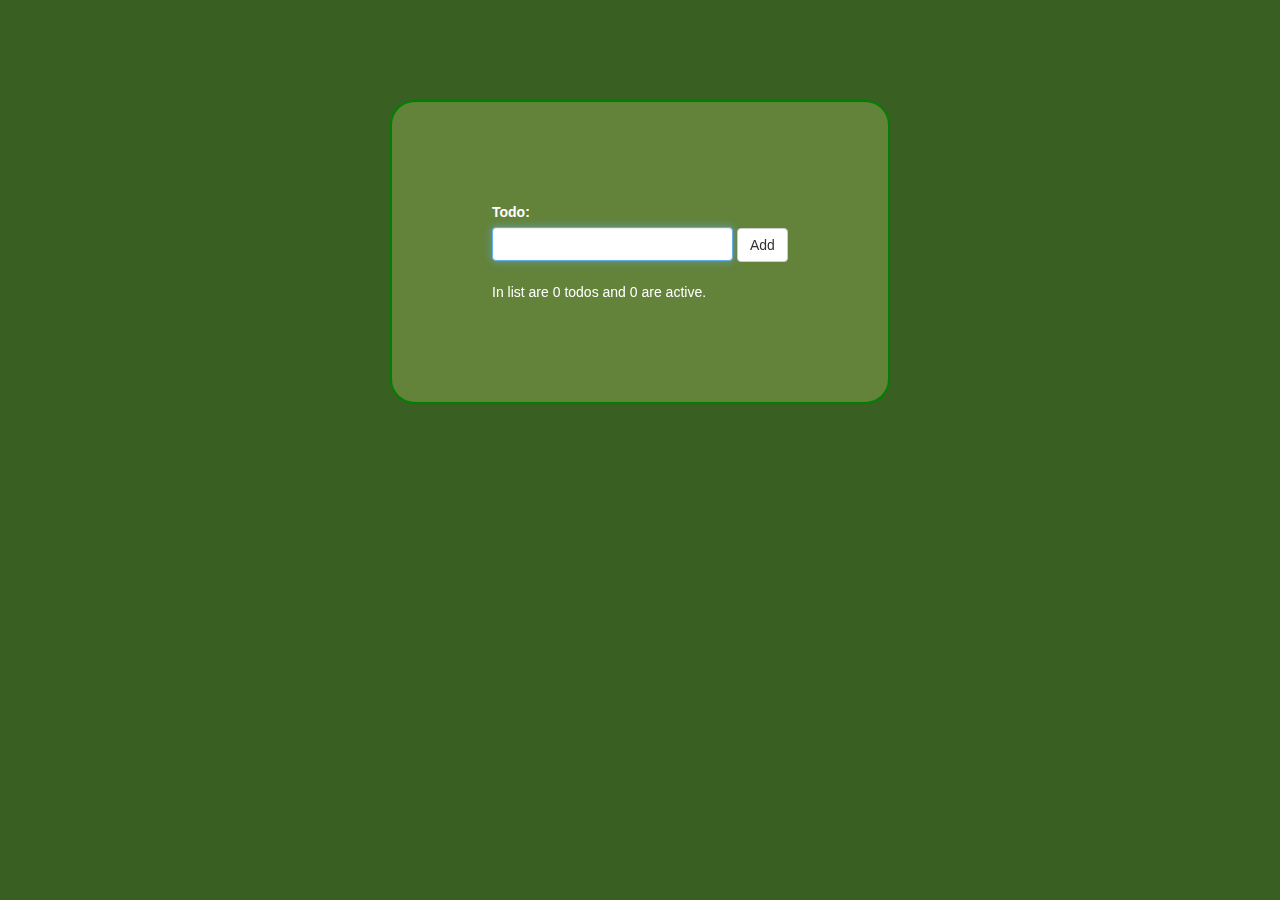
<file: Lesson6/index.html>
<!DOCTYPE html>
<html>
  <head>
      <title>TODO app</title>
      <link href="css/bootstrap.min.css" rel="stylesheet">
      <link href="css/style.css" rel="stylesheet">
  </head>

  <body>
    <div id="todo-table">
      <div class="form-group">
        <label for="todo">Todo:</label>
        <input id="inputview" class="form-control" type="text" name="todo" autofocus>
        <button id="buttontodo" class="btn btn-default">Add</button>
      </div>
      <ul id="listview" class="list-group"></ul>
      <footer id="footerview">
        In list are <span id="list-all">0</span> todos and <span id="list-active">0</span> are active.
      </footer>
    </div>
    
    <script type="text/javascript" src="js/ee.js"></script>
    <script type="text/javascript" src="js/utils.js"></script>
    <script type="text/javascript" src="js/store.js"></script>
    <script type="text/javascript" src="js/controllers/input_controller.js"></script>
    <script type="text/javascript" src="js/controllers/list_controller.js"></script>
    <script type="text/javascript" src="js/controllers/footer_controller.js"></script>
    <script type="text/javascript" src="js/views/input_view.js"></script>
    <script type="text/javascript" src="js/views/list_view.js"></script>
    <script type="text/javascript" src="js/views/footer_view.js"></script>
    <script type="text/javascript" src="js/app.js"></script>
    
  </body>
</html>
</file>
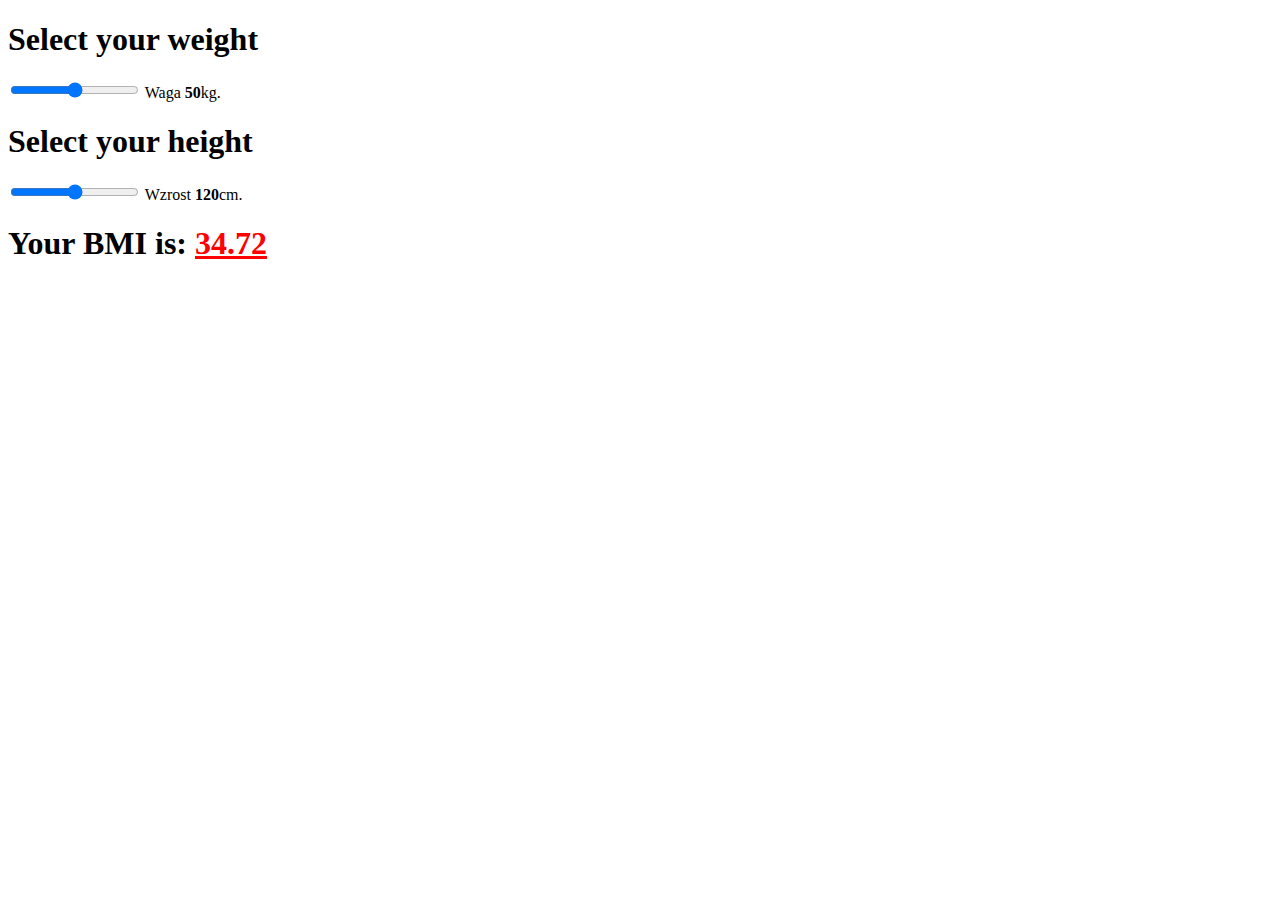
<file: Lesson4/code/index.html>
<!doctype html>
<html lang="en">

	<head>
		<meta charset="utf-8">

		<title>BMI</title>

		<meta name="author" content="Damian Sosnowski">

		<link rel="stylesheet" href="app.css">
		<script type="text/javascript" src="app.js"></script>
	</head>
	<body>
	<div class="weight">
		<h1>Select your weight</h1>
		<input type="range"  min="0" max="100" name="weight" /> Waga <span>50</span>kg.
	</div>
	<div class="height">
		<h1>Select your height</h1>
		<input type="range"  min="0" max="240" name="height" /> Wzrost <span>120</span>cm.
	</div>

	<h1>Your BMI is: <span>0</span></h1>
	</body>
	</script>
</file>
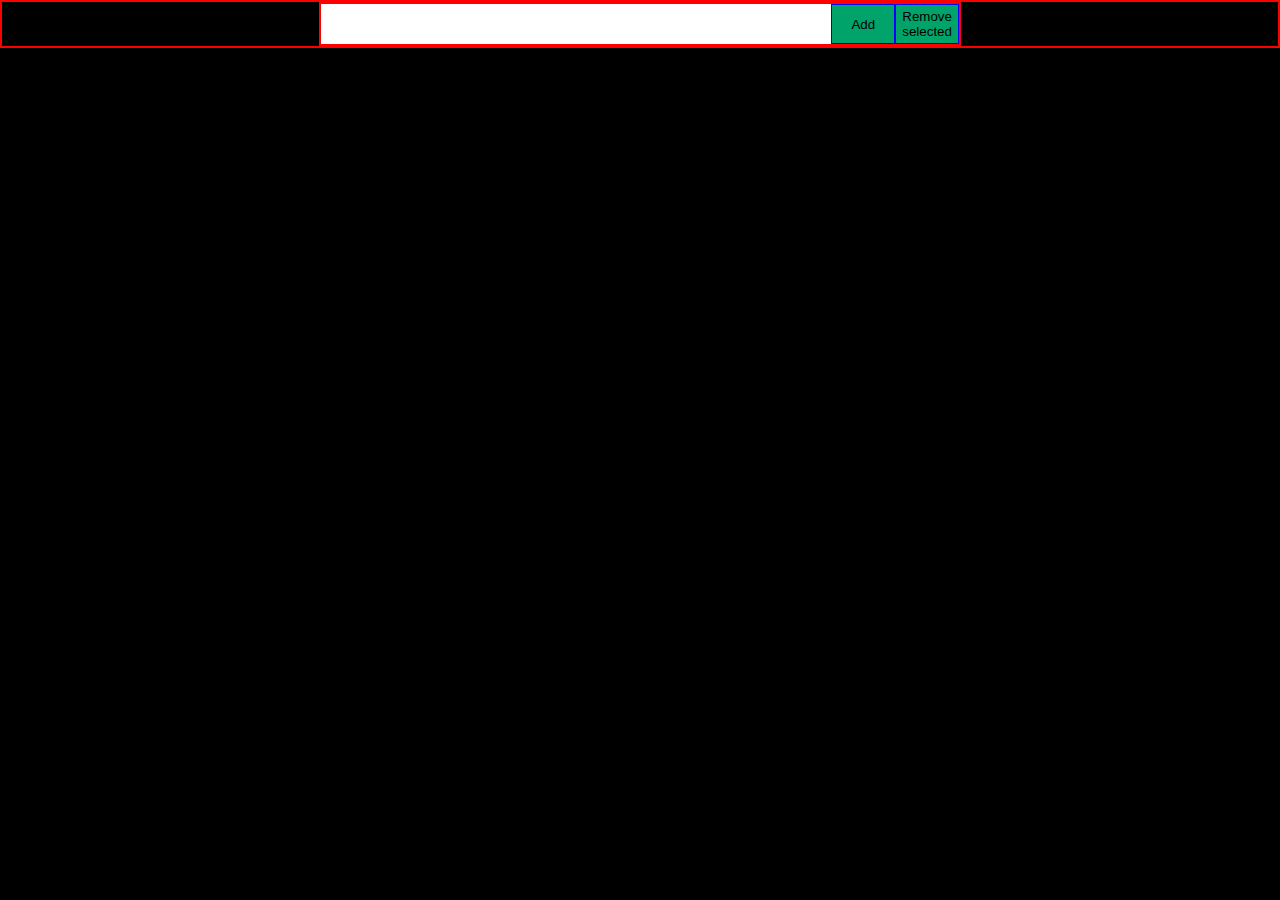
<file: Lesson7/code/index.html>
<!doctype html>
<html lang="en" ng-app="myapp">

    <head>
        <meta charset="utf-8">

        <title>Web Applications [UAM]- by Damian Sosnowski</title>

        <meta name="author" content="Damian Sosnowski">

        <link rel="stylesheet" href="styles.css">

        <script src="lib/angular.js"></script>
        <script src="js/todoctrl.js"></script>
    </head>

    <body>
        <div class="list" ng-controller="TodoCtrl">
            <input type="text" class="field" ng-model="inputValue"/>
            <button class="submit" ng-click="removeSelected()">Remove selected</button>
            <button class="submit" ng-click="addNew()">Add</button>
            <ul>
                <li ng-repeat="element in elements"
                ng-class="{'inactive': element.status === false}"
                ng-click="element.status = false">
                {{element.value}}
                <input type="checkbox"/>
                </li>
            </ul>
        </div>
    </body>
</html>
</file>
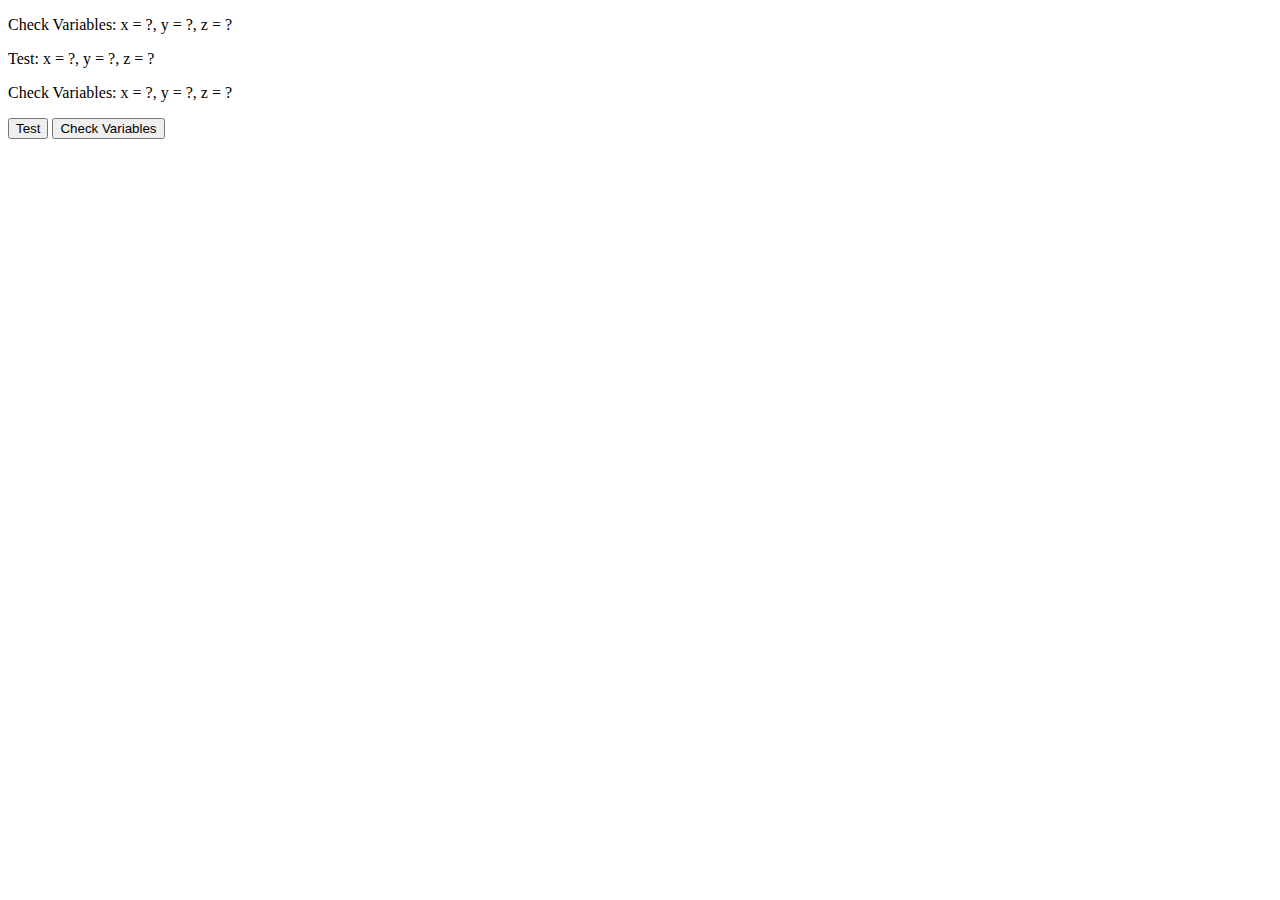
<file: Lesson1/exercises/exercise1.html>
<!doctype html>  
<head>  
  <meta charset="utf-8">  
  <title>Exercise 1</title>    
</head>  
  
<body>  
    
    <p>Check Variables: x = ?, y = ?, z = ?</p>
    <p>Test: x = ?, y = ?, z = ?</p>
    <p>Check Variables: x = ?, y = ?, z = ?</p>
    
    <button id="testButton">Test</button>
    <button id="checkVariablesButton">Check Variables</button>
    
    <script type="text/javascript">
        var x = 4;
        y = 10;
        
        function checkVariables() {
            alert('x: ' + x); //x = ??
            alert('y: ' + y); //y = ??
            alert('z: ' + z); //z = ??
        }
        
        function test() {
            var x = 1;
            y = 3;
            z = 8;
            
            alert('x: ' + x); //x = ??
            alert('y: ' + y); //y = ??
            alert('z: ' + z); //z = ??
        }
        
    </script>
    
    <script type="text/javascript">
        document.getElementById("testButton").addEventListener("click", test);
        document.getElementById("checkVariablesButton").addEventListener("click", checkVariables);
    </script>
</body>
</html>
</file>
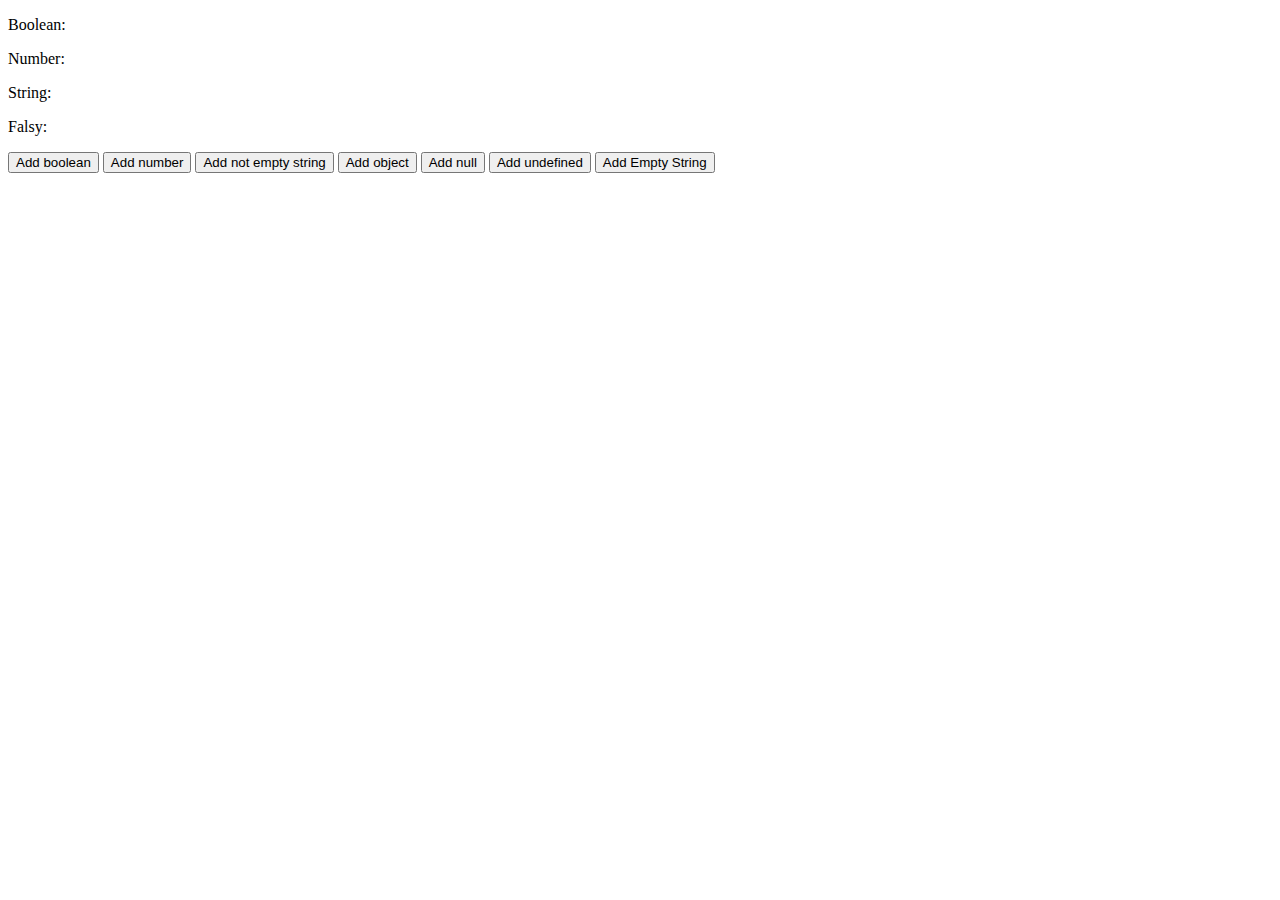
<file: Lesson1/exercises/exercise2.html>
<!doctype html>  
<head>  
  <meta charset="utf-8">  
  <title>Exercise 2</title>    
</head>  

<body>
    
    <p>Boolean: <label id="boolLabel"></label></p>
    <p>Number: <label id="numberLabel"></label></p>
    <p>String: <label id="stringLabel"></label></p>
    <p>Falsy: <label id="falseLabel"></label></p>
    
    <button id="addBoolBtn">Add boolean</button>
    <button id="addNumberBtn">Add number</button>
    <button id="addStringBtn">Add not empty string</button>
    <button id="addObjectBtn">Add object</button>
    <button id="addNullBtn">Add null</button>
    <button id="addUndefinedBtn">Add undefined</button>
    <button id="addEmptyStringBtn">Add Empty String</button>
    
    <script type="text/javascript">
        
        var arr = [];
        
        function countGiven(givenType) {
            var count = 0;
            arr.forEach(function(element) {
                if (typeof(element) === givenType) {
                    count += 1;
                };
            });
            return count;
        }
        
        function countBoolean() {
            return countGiven("boolean");
        }
        
        function countNumber() {
            return countGiven("number");
        }
        
        function countString() {
            return countGiven("string");
        }
        
        function countFalsy() {
            var count = 0;
            arr.forEach(function(element) {
                if (!element) {
                    count += 1;
                };
            });
            return count;
        }
        
        function refresh() {
            document.getElementById("boolLabel").innerHTML = countBoolean();
            document.getElementById("numberLabel").innerHTML = countNumber();
            document.getElementById("stringLabel").innerHTML = countString();
            document.getElementById("falseLabel").innerHTML = countFalsy();
        }
        
    </script>
    
    <script type="text/javascript">
        
        document.getElementById("addBoolBtn").addEventListener("click", function() { arr.push(true); refresh(); } );
        document.getElementById("addNumberBtn").addEventListener("click", function() { arr.push(5); refresh(); } );
        document.getElementById("addStringBtn").addEventListener("click", function() { arr.push("abc"); refresh(); } );
        document.getElementById("addObjectBtn").addEventListener("click", function() { arr.push({}); refresh(); } );
        document.getElementById("addNullBtn").addEventListener("click", function() { arr.push(null); refresh(); } );
        document.getElementById("addUndefinedBtn").addEventListener("click", function() { arr.push(undefined); refresh(); } );
        document.getElementById("addEmptyStringBtn").addEventListener("click", function() { arr.push(""); refresh(); } );

    </script>
    
</body>
</html>
</file>
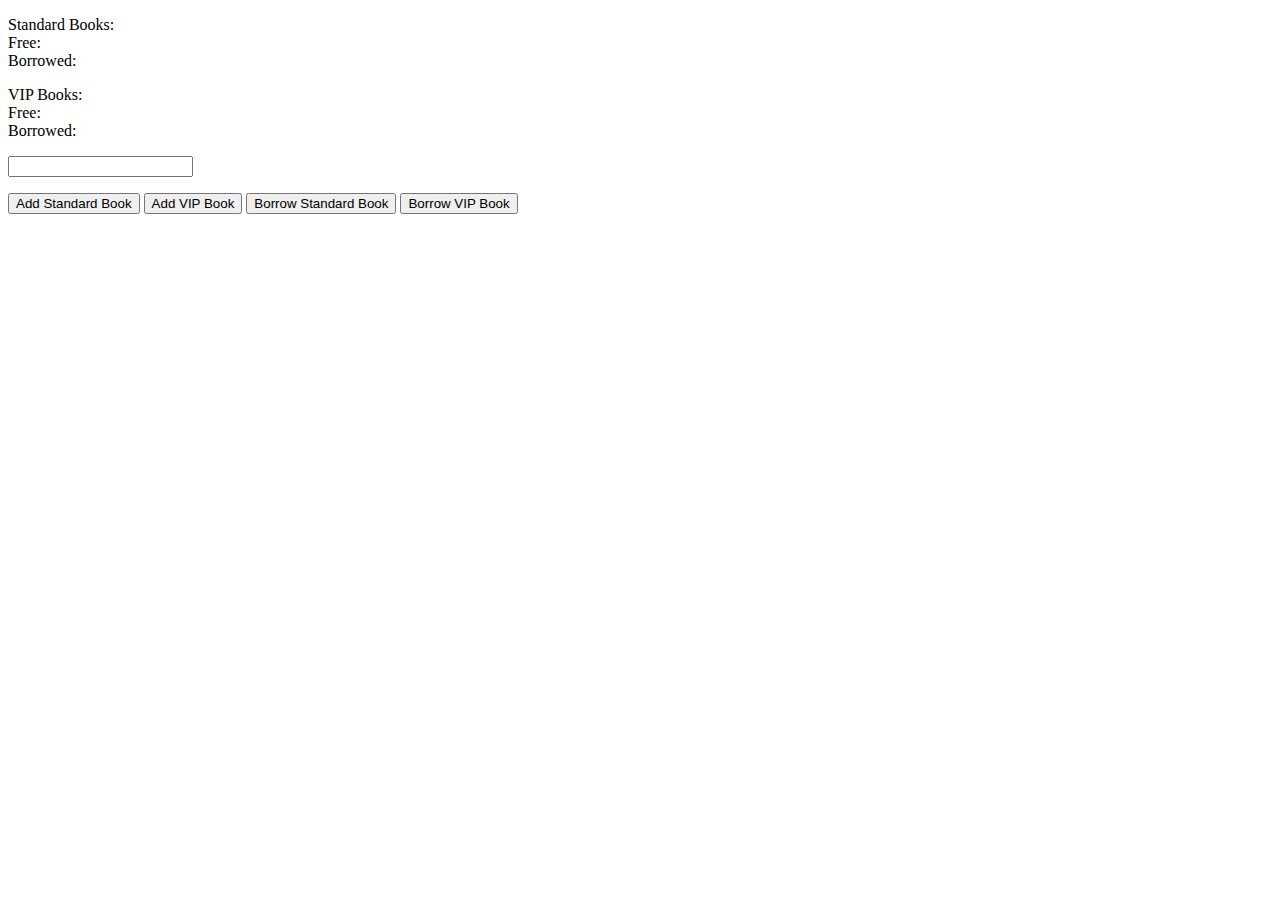
<file: Lesson1/exercises/exercise3.html>
<!doctype html>  
<head>  
  <meta charset="utf-8">  
  <title>Exercise 3</title>    
</head>  

<body>
    
    <p>
        Standard Books: <br />
        Free: <label id="standardFreeLabel"></label> <br />
        Borrowed: <label id="standardBorrowedLabel"></label>
    </p>
    
    <p>
        VIP Books: <br />
        Free: <label id="vipFreeLabel"></label> <br />
        Borrowed: <label id="vipBorrowedLabel"></label>
    </p>
    
    <p>
        <input id="titleInput" />
    </p>
    
    <button id="addStandardBookBtn">Add Standard Book</button>
    <button id="addVipBookBtn">Add VIP Book</button>
    <button id="borrowStandardBtn">Borrow Standard Book</button>
    <button id="borrowVipBtn">Borrow VIP Book</button>
    
    <script type="text/javascript">
            
        var library = {
            standards: [],
            vip: []
        };
        
        function addBookToLibrary(title, library) {
            library.push({
                title: title,
                isBorrowed: false
            });
        }
        
        function addStandardBook(title) {
            addBookToLibrary(title, library.standards);
        }
        
        function addVipBook(title) {
            addBookToLibrary(title, library.vip);
        }
        
        function findBookByTitle(library, title) {
            var i = 0, bookFound = false, bookIndex = -1;
            library.forEach(function(element) {
                if (element.title === title && element.isBorrowed === false) {
                    bookFound = true;
                    bookIndex = i;
                }
                i += 1;
            });
            if (bookFound) {
                library[bookIndex].isBorrowed = true;
            }
        }
        
        function borrowStandardBook(title) {
            findBookByTitle(library.standards, title);
        }
        
        function borrowVipBook(title) {
            findBookByTitle(library.vip, title);
        }
        
        function catalogingBooks(library, free, borrowed) {
            library.forEach(function(element) {
                if (element.isBorrowed) {
                    borrowed.push(element.title);
                } else {
                    free.push(element.title);
                }
            });
        }
        
        function printStandards() {
            var free = [], borrowed = [];
            
            catalogingBooks(library.standards, free, borrowed);
            
            document.getElementById("standardFreeLabel").innerHTML = free.join(", ");
            document.getElementById("standardBorrowedLabel").innerHTML = borrowed.join(", ");
        }
        
        function printVip() {
            var free = [], borrowed = [];
            
            catalogingBooks(library.vip, free, borrowed);
            
            document.getElementById("vipFreeLabel").innerHTML = free.join(", ");
            document.getElementById("vipBorrowedLabel").innerHTML = borrowed.join(", ");
        }
        
    </script>
    
    
    <script type="text/javascript">
        
        document.getElementById("addStandardBookBtn").addEventListener("click", function() { 
            var title = document.getElementById("titleInput").value;
            addStandardBook(title);
            printStandards();
            printVip();
        });
        document.getElementById("addVipBookBtn").addEventListener("click", function() { 
            var title = document.getElementById("titleInput").value;
            addVipBook(title);
            printStandards();
            printVip();
        });
        document.getElementById("borrowStandardBtn").addEventListener("click", function() { 
            var title = document.getElementById("titleInput").value;
            borrowStandardBook(title);
            printStandards();
            printVip();
        });
        document.getElementById("borrowVipBtn").addEventListener("click", function() { 
            var title = document.getElementById("titleInput").value;
            borrowVipBook(title);
            printStandards();
            printVip();
        });

    </script>
    
</body>
</html>
</file>
<file: Lesson6/css/style.css>
body {
  background-color: #395F23;
}
.form-group label {
  display: block;
  color: white;
}
#inputview {
  width: 241px;
  display: inline;
}

#todo-table {
  padding: 100px;
  margin-top: 100px;
  margin-left: auto;
  margin-right: auto;
  width: 500px;
  background-color: rgb(99, 131, 59);
  border: 2px solid green;
  border-radius: 25px;
}

#listview label {
  background-color: rgb(49, 84, 42);
  color: gray;
}

.todo {
  background-color: green !important;
  color: white !important;
}

#footerview {
  color: white;
}
</file>
<file: Lesson4/code/app.css>
.ok {
	color: green;
}

.bad {
	color: red;
	text-decoration: underline;
}

.medium {
	color: orange;
}

.weight span, .height span {
	font-weight: bold;
}
</file>
<file: Lesson7/code/styles.css>
body {
	background: #000;
	margin: 0;
	padding: 0;
	color: #FFF;
}

.list {
	margin: 0 auto;
	padding: 0;
	width: 50%;
	background: #004F33;
	color: #000;
}

.list .field {
	width: 80%;
	margin: 0;
	padding: 0;
	height: 3em;
	border: 0;
}

.list .submit {
	width: 10%;
	margin: 0;
	padding: 0;
	height: 3em;
	background: #00A36A;
  border: 1px solid blue;
  float: right;
}

.list ul {
	margin: 0;
	padding: 0;
	width: 100%;
	list-style: none;
}

.list ul li {
	margin: 2px 0;
	padding: 0.5em;
	padding-left: 2em;
	display: block;
	font-size: 2em;
	background: #00A36A;
	transition: background 1s, color 1s;
	cursor: pointer;
}

.list ul li:hover {
	color: #00A36A;
	background: #004F33;
}

.list ul li.inactive {
	background: gray;
}

.ng-scope {
	border: 2px solid red !important;
}
</file>
